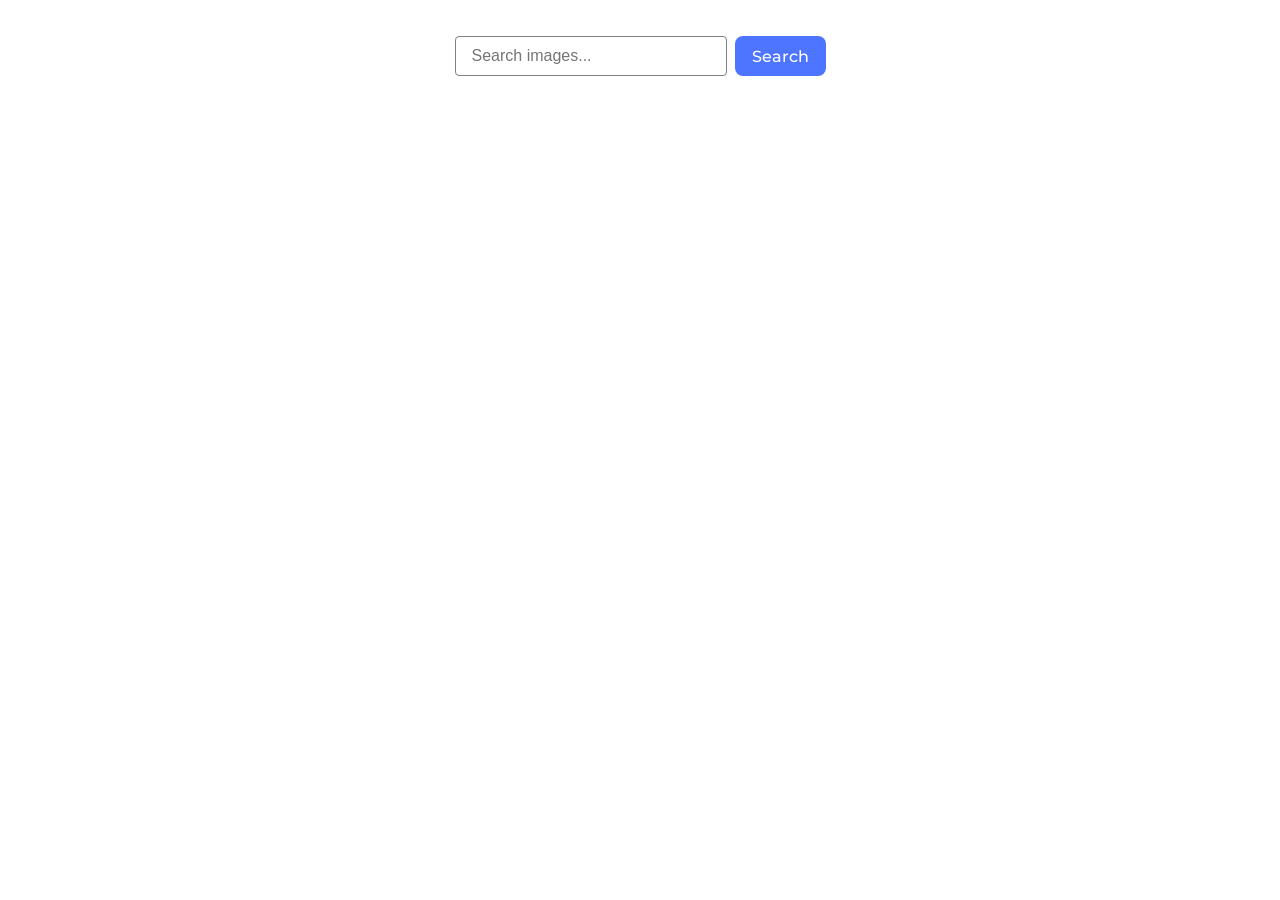
<file: src/index.html>
<!doctype html>
<html lang="en">
  <head>
    <meta charset="UTF-8" />
    <link rel="icon" type="image/svg+xml" href="/favicon.svg" />
    <meta name="viewport" content="width=device-width, initial-scale=1.0" />
    <title>Vanilla App Template</title>
    <link rel="preconnect" href="https://fonts.googleapis.com" />
    <link rel="preconnect" href="https://fonts.gstatic.com" crossorigin />
    <link
      href="https://fonts.googleapis.com/css2?family=Caprasimo&family=Montserrat:ital,wght@0,100..900;1,100..900&family=Outfit:wght@100..900&display=swap"
      rel="stylesheet"
    />
    <link rel="stylesheet" href="./css /styles.css" />
  </head>
  <body>
    <main>
      <div class="container">
        <form class="form js-form">
          <label>
            <input
              type="text"
              name="search-text"
              placeholder="Search images..."
              required
            />
          </label>
          <button class="js-submit-btn" type="submit">Search</button>
        </form>

        <span class="loader"></span>
        <div class="wrapper">
          <ul class="gallery js-gallery"></ul>
          <button type="button" class="load-more-btn js-load-more-btn">
            Load more
          </button>
        </div>
      </div>
    </main>
    <script type="module" src="./main.js"></script>
  </body>
</html>
</file>
<file: src/css /styles.css>
/**
  |============================
  | include css partials with
  | default @import url()
  |============================
*/
/* Common styles */
@import url('./reset.css');
@import url('./base.css');

/* Sections style */
@import url('./loader.css');
@import url('./form.css');
@import url('./gallery.css');
</file>
